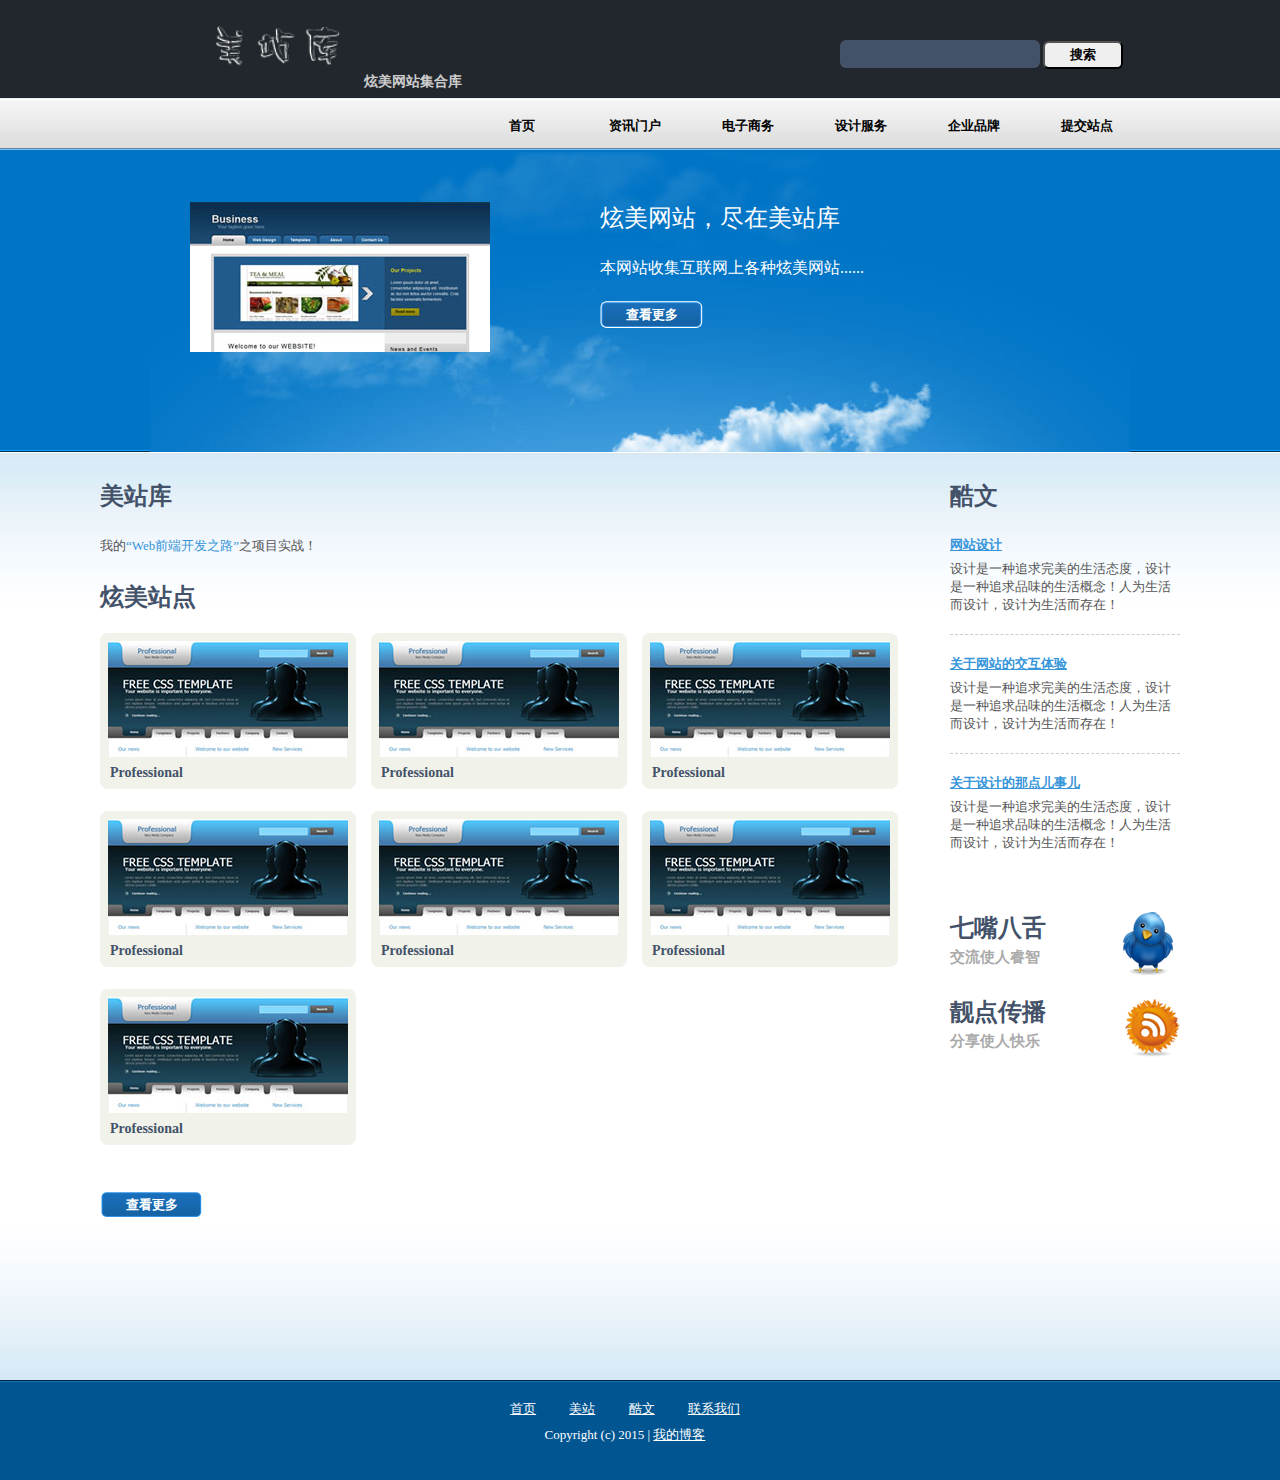
<file: index.html>
<!DOCTYPE html>
<html>
<head>
	<meta charset="UTF-8">
	<meta name="author" content="DM"> 
	<title>美站库--网站之窗</title>
	<link rel="stylesheet" type="text/css" href="style/index.css">
</head>
<body>
	<div id="header">
		<div id="top" class="auto"> 
			<div class="logo">
				<h1>
					<img src="images/logo.png" style="width:340px;" alt="">
					<span>炫美网站集合库</span>
				</h1>
			</div>
			<div class="search">
				<form>
					<input class="text" type="text">
					<input class="submit" type="submit" value="搜索">
				</form>
			</div>
		</div>

		<div id="nav" class="auto">
			<ul>
				<li class="end_li"><a href="submit.html">提交站点</a></li>
				<li><a href="#">企业品牌</a></li>
				<li><a href="#">设计服务</a></li>
				<li><a href="#">电子商务</a></li>
				<li ><a href="#">资讯门户</a></li>
				<li ><a href="#">首页</a></li>
			</ul>
		</div>

		<div id="runplay" class="auto">
			<div class="left">
				<a href="#"><img src="images/img1.jpg" alt=""></a>
			</div>			
			<div class="right">
				<dl>
					<dt>炫美网站，尽在美站库</dt>
					<dd class="txt">本网站收集互联网上各种炫美网站......</dd>
					<dd class="btn"><a href="#">查看更多</a></dd>
				</dl>
			</div>
		</div>
	</div>	



	<div id="main">
		<div id="main_bottom">
			<div id="wrap">
				<div class="main_left">
					<div class="left_top">
						<h2>美站库</h2>
						<p>我的<a href="#">“Web前端开发之路”</a>之项目实战！</p>
					</div>

					<div class="left_center">
						<h2>炫美站点</h2>
						<ul>
							<li>
								<a href="#"><img src="images/image_04.jpg" alt=""></a>
								<p>Professional</p>
							</li>
							<li>
								<a href="#"><img src="images/image_04.jpg" alt=""></a>
								<p>Professional</p>
							</li>
							<li>
								<a href="#"><img src="images/image_04.jpg" alt=""></a>
								<p>Professional</p>
							</li>
							<li>
								<a href="#"><img src="images/image_04.jpg" alt=""></a>
								<p>Professional</p>
							</li>
							<li>
								<a href="#"><img src="images/image_04.jpg" alt=""></a>
								<p>Professional</p>
							</li>
							<li>
								<a href="#"><img src="images/image_04.jpg" alt=""></a>
								<p>Professional</p>
							</li>
							<li>
								<a href="#"><img src="images/image_04.jpg" alt=""></a>
								<p>Professional</p>
							</li>

						</ul>
					</div>
						
					<div class="clear"></div>

					<div class="left_bottom">
						<a href="#">查看更多</a>
					</div>

				</div>
				<div class="main_right">
					<h2>酷文</h2>
					<div class="right_top">
						<ul>
							<li>
								<h3><a href="#">网站设计</a></h3>
								<p>设计是一种追求完美的生活态度，设计是一种追求品味的生活概念！人为生活而设计，设计为生活而存在！</p>
							</li>
							<li>
								<h3><a href="#">关于网站的交互体验</a></h3>
								<p>设计是一种追求完美的生活态度，设计是一种追求品味的生活概念！人为生活而设计，设计为生活而存在！</p>
							</li>
							<li class="end_li">
								<h3><a href="#">关于设计的那点儿事儿</a></h3>
								<p>设计是一种追求完美的生活态度，设计是一种追求品味的生活概念！人为生活而设计，设计为生活而存在！</p>
							</li>
						</ul>
					</div>

					<div class="right_bottom">
						<dl class="dl1">
							<dt><a href="#"><h2>七嘴八舌</h2></a></dt>
							<dd>交流使人睿智</dd>
						</dl>
						<dl class="dl2">
							<dt><a href="#"><h2>靓点传播</h2></a></dt>
							<dd>分享使人快乐</dd>
						</dl>
					</div>
				</div>
			</div>
		</div>
	</div>



	<div id="footer">
		<p class="p1">
			<a target="_blank" href="#">首页</a>
			<a target="_blank" href="#">美站</a>
			<a target="_blank" href="#">酷文</a>
			<a target="_blank" href="#">联系我们</a>
		</p>
		<p>
			Copyright (c) 2015 | 
			<a target="_blank" href="#">我的博客</a>
		</p>
	</div>
</body>
</html>
</file>
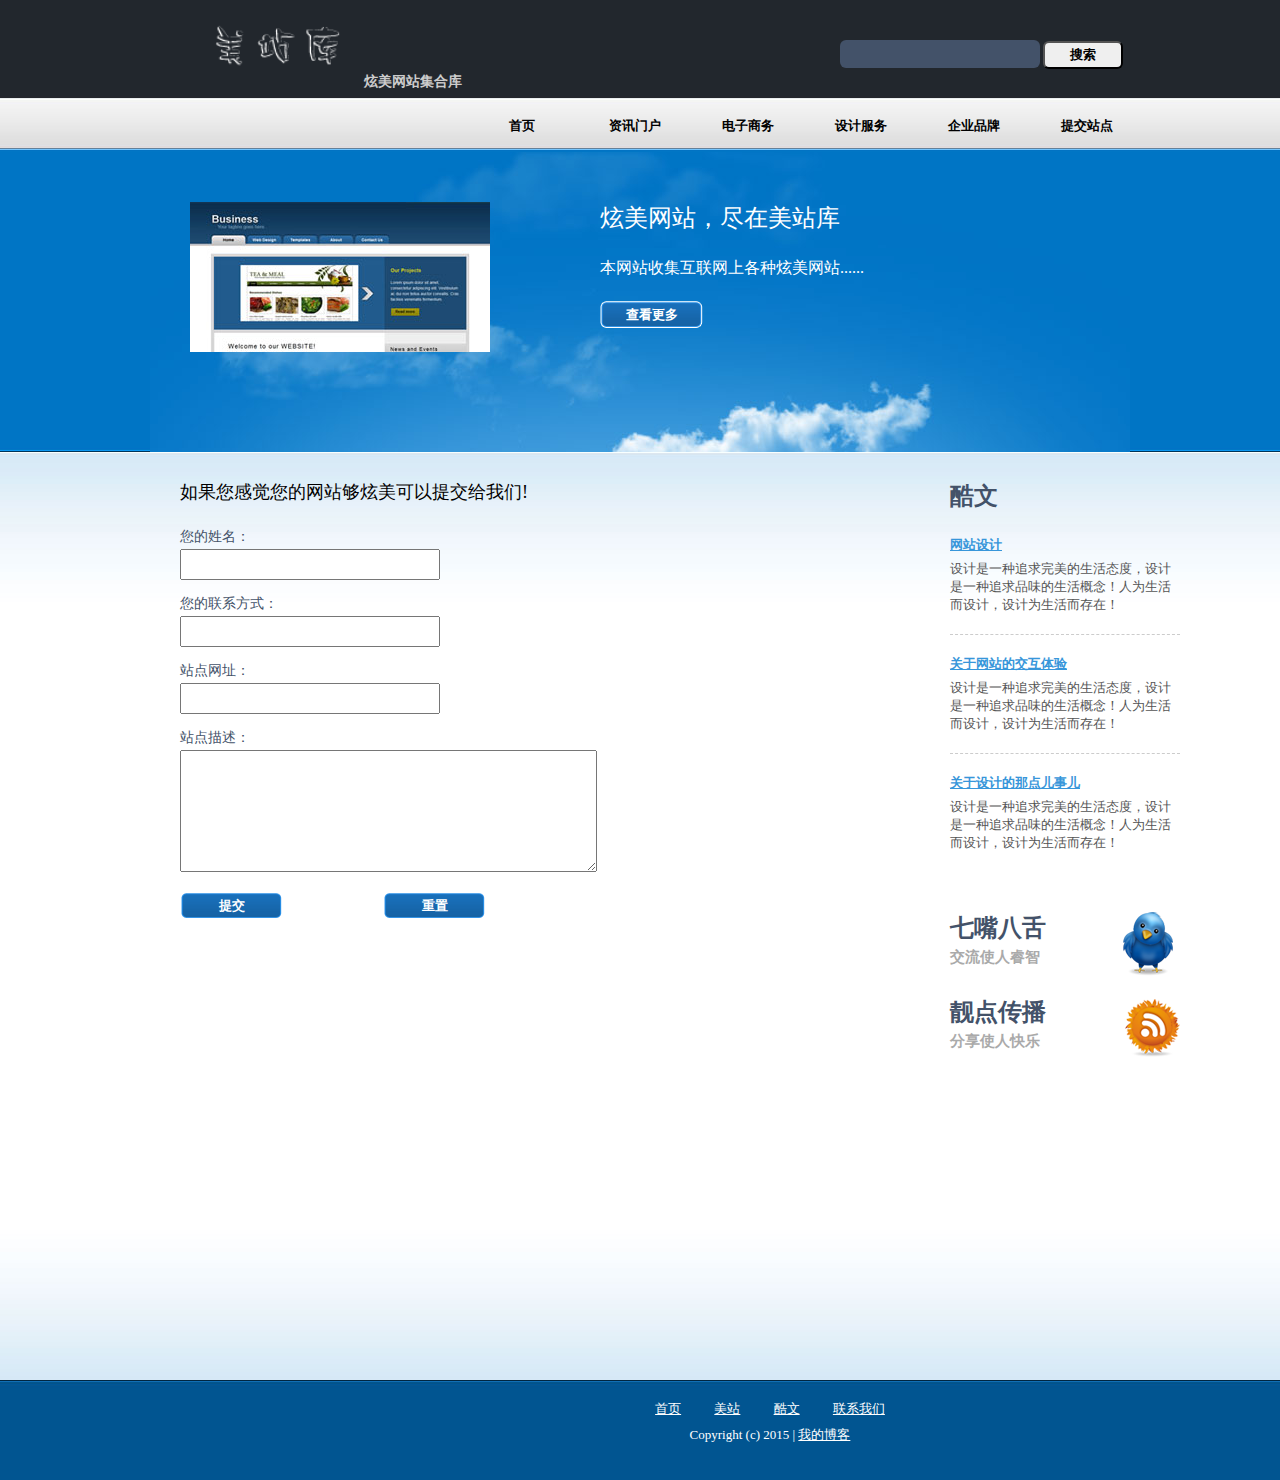
<file: submit.html>
<!DOCTYPE html>
<html>
<head>
	<meta charset="UTF-8">
	<meta name="author" content="DM"> 
	<title>美站库--网站之窗</title>
	<link rel="stylesheet" type="text/css" href="style/submit.css">
</head>
<body>
	<div id="header">
		<div id="top" class="auto"> 
			<div class="logo">
				<h1>
					<img src="images/logo.png" style="width:340px;" alt="">
					<span>炫美网站集合库</span>
				</h1>
			</div>
			<div class="search">
				<form>
					<input class="text" type="text">
					<input class="submit" type="submit" value="搜索">
				</form>
			</div>
		</div>

		<div id="nav" class="auto">
			<ul>
				<li class="end_li"><a href="#">提交站点</a></li>
				<li><a href="#">企业品牌</a></li>
				<li><a href="#">设计服务</a></li>
				<li><a href="#">电子商务</a></li>
				<li ><a href="#">资讯门户</a></li>
				<li ><a href="index.html">首页</a></li>
			</ul>
		</div>

		<div id="runplay" class="auto">
			<div class="left">
				<a href="#"><img src="images/img1.jpg" alt=""></a>
			</div>			
			<div class="right">
				<dl>
					<dt>炫美网站，尽在美站库</dt>
					<dd class="txt">本网站收集互联网上各种炫美网站......</dd>
					<dd class="btn"><a href="#">查看更多</a></dd>
				</dl>
			</div>
		</div>
	</div>	



	<div id="main">
		<div id="main_bottom">
			<div id="wrap">
				<div class="main_left">
					<p>如果您感觉您的网站够炫美可以提交给我们!</p>
					<form class="form_sub">
						<label for="label1">您的姓名：</label>
						<input id="label1" type="text" size="30" name="name">
						<label for="label2">您的联系方式：</label>
						<input id="label2" type="text" size="30" name="contents">
						<label for="label3">站点网址：</label>
						<input id="label3" type="text" size="30" name="url">
						<label for="label4">站点描述：</label>
						<textarea id="label4" rows="8" cols="50" name="info" ></textarea>
						<div class="sub">
							<input class="sub_btn btnStyle" type="submit" value="提交">
							<input class="sub_btn btnStyle" type="submit" value="重置">
						</div>
					</form>	
					
				</div>
				

				<div class="main_right">
					<h2>酷文</h2>
					<div class="right_top">
						<ul>
							<li>
								<h3><a href="#">网站设计</a></h3>
								<p>设计是一种追求完美的生活态度，设计是一种追求品味的生活概念！人为生活而设计，设计为生活而存在！</p>
							</li>
							<li>
								<h3><a href="#">关于网站的交互体验</a></h3>
								<p>设计是一种追求完美的生活态度，设计是一种追求品味的生活概念！人为生活而设计，设计为生活而存在！</p>
							</li>
							<li class="end_li">
								<h3><a href="#">关于设计的那点儿事儿</a></h3>
								<p>设计是一种追求完美的生活态度，设计是一种追求品味的生活概念！人为生活而设计，设计为生活而存在！</p>
							</li>
						</ul>
					</div>

					<div class="right_bottom">
						<dl class="dl1">
							<dt><a href="#"><h2>七嘴八舌</h2></a></dt>
							<dd>交流使人睿智</dd>
						</dl>
						<dl class="dl2">
							<dt><a href="#"><h2>靓点传播</h2></a></dt>
							<dd>分享使人快乐</dd>
						</dl>
					</div>
				</div>
			</div>
		</div>
	</div>



	<div id="footer">
		<p class="p1">
			<a target="_blank" href="#">首页</a>
			<a target="_blank" href="#">美站</a>
			<a target="_blank" href="#">酷文</a>
			<a target="_blank" href="#">联系我们</a>
		</p>
		<p>
			Copyright (c) 2015 | 
			<a target="_blank" href="#">我的博客</a>
		</p>
	</div>
</body>
</html>
</file>
<file: style/index.css>
/*样式重置*/
body,div,ul,ol,li,dl,dt,dd,h1,h2,h3,h4,h5,h6,form,input,textarea,p {
	margin: 0px;
	padding: 0px;
	font-size: 13px;
}

ul li {
	list-style: none;
}

img , a img {
	border: none;
}

a {
	text-decoration: none;
}



/*头部样式表*/
#header {
	height: 452px;
	background: url(../images/top_bg.jpg) ;
}

.auto {
	width: 980px;
	margin: 0 auto;
}

#top {
	height: 100px;
	color: #fff;
}

#top .logo {
	width: 290px;
	float: left;
	padding-top: 20px;
	padding-left: 22px;
}

#top h1 span {
	color: #ccc;
	float: right;
	font-size: 14px;
}

#top .search {
	width: 290px;
	float: right;
	height: 28px;
	margin-top: 40px;
}

#top .search .text {
	width: 190px;
	height: 18px;
	background: #435269;
	color: #fff;
	border: 0px;
	padding: 5px;
	border-radius: 6px;
}

#top .search .submit {
	width: 80px;
	height: 28px;
	cursor: hand;
	font-weight: bold;
	border-radius: 6px;
}


#nav {
	height: 52px;
}

#nav ul li {
	float: right;
	margin-right: 10px;
	margin-top: 12px;
}

#nav ul li a {
	color: #000;
	font-weight: bold;
	font-size: 13px;
	display: block;
	width: 103px;
	height: 27px;
	text-align: center;
	line-height: 27px;
}

#nav ul li a:hover {
	color: #fff;
	background: url(../images/hover.png);
}

#nav .end_li {
	margin-right: -8px;
}


#runplay {
	color: #fff;
	height: 300px;
	background: url(../images/runplay_bg.jpg) no-repeat;
}

#runplay .left {
	width: 300px;
	height: 150px;
	float: left;
	padding-top: 50px;
	padding-left: 40px;
}

#runplay .right {
	width: 300px;
	height: 120px;
	float: left;
	padding-top: 50px;
	padding-left: 110px;
}

#runplay .right dl dt {
	font-size: 24px;
	font-family: arial;
	padding-bottom: 24px;
}

#runplay .right dl dd.txt {
	font-size: 16px;
	padding-bottom: 22px;

}

#runplay .right  a , #wrap .left_bottom a {
	background: url(../images/default.png) no-repeat;
	display: block;
	width: 103px;
	height: 27px;
	text-align: center;
	line-height: 27px;
	color: #fff;
	font-weight: bold;
}

#runplay .right  a:hover , #wrap .left_bottom a:hover {
	background: url(../images/d_hover.png) no-repeat;
	display: block;
	width: 103px;
	height: 27px;
}


/*主体样式表*/
#main {
	background: url(../images/main_top_bg.jpg) repeat-x;
}

#main_bottom {
	background: url(../images/main_bottom_bg.jpg) 0 bottom repeat-x;
}


#wrap {
	width: 1080px;
	height: 900px;
	margin: 0 auto;
	padding-top: 28px;
}

#wrap .main_left {
	width: 820px;
	height: 900px;
	float: left;
}

#wrap .main_right {
	width: 230px;
	height: 900px;
	float: right;
}

h2 {
	font-size: 24px;
	color: #435269;
}

p {
	color: #555;	
}

#wrap .left_top a {
	color: #3594D8;
}

#wrap .left_top a:hover{
	text-decoration: underline;
}

#wrap .left_top h2 {
	margin-bottom: 25px;
}

#wrap .left_center h2{
	margin-top: 26px;
	margin-bottom: 20px;
}

#wrap .left_center ul li {
	float: left;
	background-color: #F1F2EA;
	width: 240px;
	height: 140px;
	margin-right: 15px;
	margin-bottom: 22px;
	padding: 8px;
	border-radius: 8px;
}

#wrap .left_center ul li a {
	margin: 0 auto;
}

#wrap .left_center ul li p {
	font-size: 14px;
	font-weight: bold;
	margin-top: 4px;
	text-indent: 2px;
	color: #435269;
}

#wrap .left_bottom {
	margin-top: 24px;	
}

#wrap .clear {
	clear: both;
}

#wrap .main_right h2 {
	margin-bottom: 4px;
}

#wrap .right_top ul li {
	border-bottom: 1px dashed #ccc;
	padding-top: 20px;
}

#wrap .main_right h3{
	margin-bottom: 6px;
}

#wrap .main_right p {
	margin-bottom: 20px;
}

#wrap .right_top a {
	color: #3796DA;
	text-decoration: underline;
}

#wrap .right_top a:hover {
	color: #fff;
	background-color: #0075C5;
}

#wrap .right_top .end_li {
	border-bottom: 0px;
}

#wrap .right_bottom {
	margin-top: 60px;
}

#wrap .right_bottom .dl1 {
	background: url(../images/twitter.png) right no-repeat;
	height: 64px;
	margin-bottom: 20px;
}

#wrap .right_bottom .dl2 {
	background: url(../images/rss.png) right no-repeat;
	height: 64px;
}

#wrap .right_bottom dl dt a:hover{
	text-decoration: underline;	
}

#wrap .right_bottom dl dt{
	margin-left: 0px;
	
}

#wrap .right_bottom dl dd {
	font-size: 15px;
	font-weight: bold;
	color: #aaa;
	margin-bottom: 50px;
}


/*脚部样式表*/
#footer {
	height: 100px;
	background: url(../images/footer_bg.jpg) repeat-x scroll 0 0 rgba(0, 0, 0, 0);
	color: #fff;
}

#footer p {
	line-height: 200%;
	text-align: center;
	color: #fff;
}


#footer p.p1 {
	padding-top: 16px;
}

#footer p a {
	color: #fff;
	margin-right: 30px;
	text-decoration: underline;
}
</file>
<file: style/submit.css>
/*样式重置*/
body,div,ul,ol,li,dl,dt,dd,h1,h2,h3,h4,h5,h6,form,input,textarea,p {
	margin: 0px;
	padding: 0px;
	font-size: 13px;
}

ul li {
	list-style: none;
}

img , a img {
	border: none;
}

a {
	text-decoration: none;
}



/*头部样式表*/
#header {
	height: 452px;
	background: url(../images/top_bg.jpg) ;
}

.auto {
	width: 980px;
	margin: 0 auto;
}

#top {
	height: 100px;
	color: #fff;
}

#top .logo {
	width: 290px;
	float: left;
	padding-top: 20px;
	padding-left: 22px;
}

#top h1 span {
	color: #ccc;
	float: right;
	font-size: 14px;
}

#top .search {
	width: 290px;
	float: right;
	height: 28px;
	margin-top: 40px;
}

#top .search .text {
	width: 190px;
	height: 18px;
	background: #435269;
	color: #fff;
	border: 0px;
	padding: 5px;
	border-radius: 6px;
}

#top .search .submit {
	width: 80px;
	height: 28px;
	cursor: hand;
	font-weight: bold;
	border-radius: 6px;
}


#nav {
	height: 52px;
}

#nav ul li {
	float: right;
	margin-right: 10px;
	margin-top: 12px;
}

#nav ul li a {
	color: #000;
	font-weight: bold;
	font-size: 13px;
	display: block;
	width: 103px;
	height: 27px;
	text-align: center;
	line-height: 27px;
}

#nav ul li a:hover {
	color: #fff;
	background: url(../images/hover.png);
}

#nav .end_li {
	margin-right: -8px;
}


#runplay {
	color: #fff;
	height: 300px;
	background: url(../images/runplay_bg.jpg) no-repeat;
}

#runplay .left {
	width: 300px;
	height: 150px;
	float: left;
	padding-top: 50px;
	padding-left: 40px;
}

#runplay .right {
	width: 300px;
	height: 120px;
	float: left;
	padding-top: 50px;
	padding-left: 110px;
}

#runplay .right dl dt {
	font-size: 24px;
	font-family: arial;
	padding-bottom: 24px;
}

#runplay .right dl dd.txt {
	font-size: 16px;
	padding-bottom: 22px;

}

#runplay .right  a , #wrap .left_bottom a {
	background: url(../images/default.png) no-repeat;
	display: block;
	width: 103px;
	height: 27px;
	text-align: center;
	line-height: 27px;
	color: #fff;
	font-weight: bold;
}

#runplay .right  a:hover , #wrap .left_bottom a:hover {
	background: url(../images/d_hover.png) no-repeat;
	display: block;
	width: 103px;
	height: 27px;
}


/*主体样式表*/
#main {
	background: url(../images/main_top_bg.jpg) repeat-x;
}

#main_bottom {
	background: url(../images/main_bottom_bg.jpg) 0 bottom repeat-x;
}


#wrap {
	width: 1080px;
	height: 900px;
	margin: 0 auto;
	padding-top: 28px;
}

#wrap .main_left {
	width: 820px;
	height: 900px;
	float: left;
}

#wrap .main_right {
	width: 230px;
	height: 900px;
	float: right;
}

h2 {
	font-size: 24px;
	color: #435269;
}

p {
	color: #555;	
}

#wrap .main_left p{
	font-size: 18px;
	color: #000;
	margin-left: 80px;
	margin-bottom: 24px;
}

#wrap .main_left form{
	margin-left: 80px;
	display: block;
}

#wrap .main_left form input{
	height: 27px;
}

#wrap .main_left label {
	color: #435269;
	font-size: 14px;
	margin: 15px 0 3px;	
	display: block;
}

.btnStyle {
    background: url(../images/default.png) no-repeat scroll 0 0 rgba(0, 0, 0, 0);
    color: #ffffff;
    display: block;
    font-weight: bold;
    height: 27px;
    line-height: 27px;
    text-align: center;
    text-decoration: none;
    width: 103px;
}



.main_left form input.sub_btn {
    border: medium none;
    cursor: pointer;
    float: left;
    height: 27px;
    margin-top: 16px;
    margin-right: 100px;
}

.main_left form input.sub_btn:hover {
	background: url(../images/d_hover.png);
}

#wrap .main_left sub {
    margin-left: 80px;
}


#wrap .main_right h2 {
	margin-bottom: 4px;
}

#wrap .right_top ul li {
	border-bottom: 1px dashed #ccc;
	padding-top: 20px;
}

#wrap .main_right h3{
	margin-bottom: 6px;
}

#wrap .main_right p {
	margin-bottom: 20px;
}

#wrap .right_top a {
	color: #3796DA;
	text-decoration: underline;
}

#wrap .right_top a:hover {
	color: #fff;
	background-color: #0075C5;
}

#wrap .right_top .end_li {
	border-bottom: 0px;
}

#wrap .right_bottom {
	margin-top: 60px;
}

#wrap .right_bottom .dl1 {
	background: url(../images/twitter.png) right no-repeat;
	height: 64px;
	margin-bottom: 20px;
}

#wrap .right_bottom .dl2 {
	background: url(../images/rss.png) right no-repeat;
	height: 64px;
}

#wrap .right_bottom dl dt a{
	margin-left: 0px;
	
}

#wrap .right_bottom dl dt a:hover{
	text-decoration: underline;	
}

#wrap .right_bottom dl dd {
	font-size: 15px;
	font-weight: bold;
	color: #aaa;
	margin-bottom: 50px;
}


/*脚部样式表*/
#footer {
	height: 100px;
	background: url(../images/footer_bg.jpg) repeat-x scroll 0 0 rgba(0, 0, 0, 0);
	color: #fff;
}

#footer p {
	line-height: 200%;
	text-align: center;
	color: #fff;
	margin-left: 290px;
}


#footer p.p1 {
	padding-top: 16px;
}

#footer p a {
	color: #fff;
	margin-right: 30px;
	text-decoration: underline;
}
</file>
